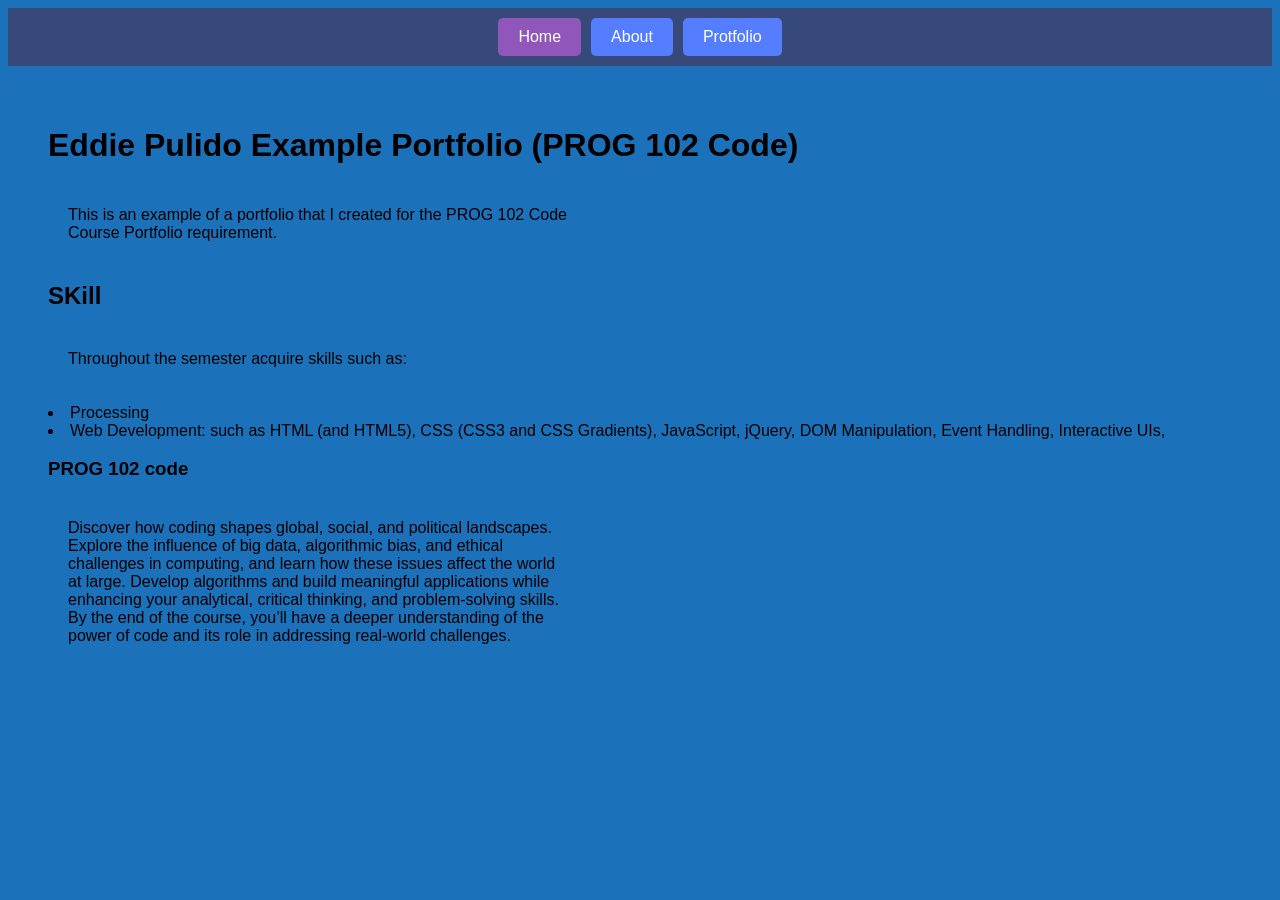
<file: index.html>
<!DOCTYPE html>
<!--
Title
Description
Name, date

credits or additional comments

// -->
<html lang="en">
<head>
  <meta charset="UTF-8" />
  <meta name="viewport" content="width=device-width, initial-scale=1.0" />
  <title>Eddie Pulido Example Portfolio (PROG 102 Code)</title>
  <link rel="stylesheet" href="style.css" />
</head>
<body>

  <main>
    <h1>Eddie Pulido Example Portfolio (PROG 102 Code)</h1>
    <p>This is an example of a portfolio that I created for the PROG 102 Code Course Portfolio requirement.</p>
<h2> SKill </h2>
<p> Throughout the semester acquire skills such as:</p>
<li>Processing</li>
<li>Web Development: such as HTML (and HTML5), 
CSS (CSS3 and CSS Gradients), 
JavaScript, 
jQuery, 
DOM Manipulation, 
Event Handling, 
Interactive UIs, 
 </li>
<h3> PROG 102 code </h3>
<p> Discover how coding shapes global, social, and political landscapes. Explore the influence of big data, algorithmic bias, and ethical challenges in computing, and learn how these issues affect the world at large. Develop algorithms and build meaningful applications while enhancing your analytical, critical thinking, and problem-solving skills. By the end of the course, you’ll have a deeper understanding of the power of code and its role in addressing real-world challenges. </p>

 
  </main>


  <script src="script.js"></script>
</body>
</html>
</file>
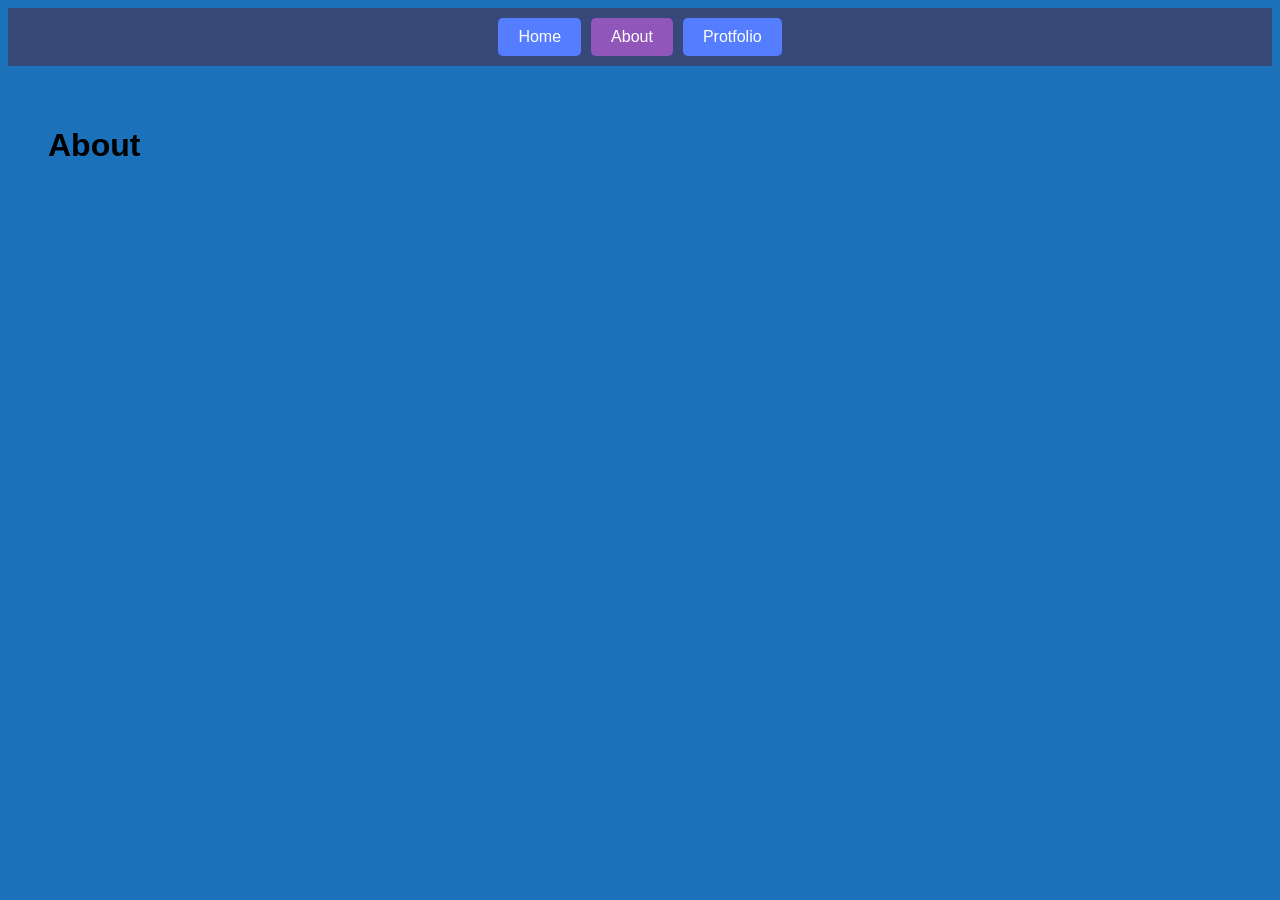
<file: about.htm>
<!DOCTYPE html>
<!--
Title
Description
Name, date

credits or additional comments

// -->

<html lang="en">
<head>
  <meta charset="UTF-8" />
  <meta name="viewport" content="width=device-width, initial-scale=1.0" />
  <title>About</title>
  <link rel="stylesheet" href="style.css" />
</head>
<body>
  <main>
    <h1>About</h1>
    <p></p>

  </main>

  <script src="script.js"></script>
</body>
</html>
</file>
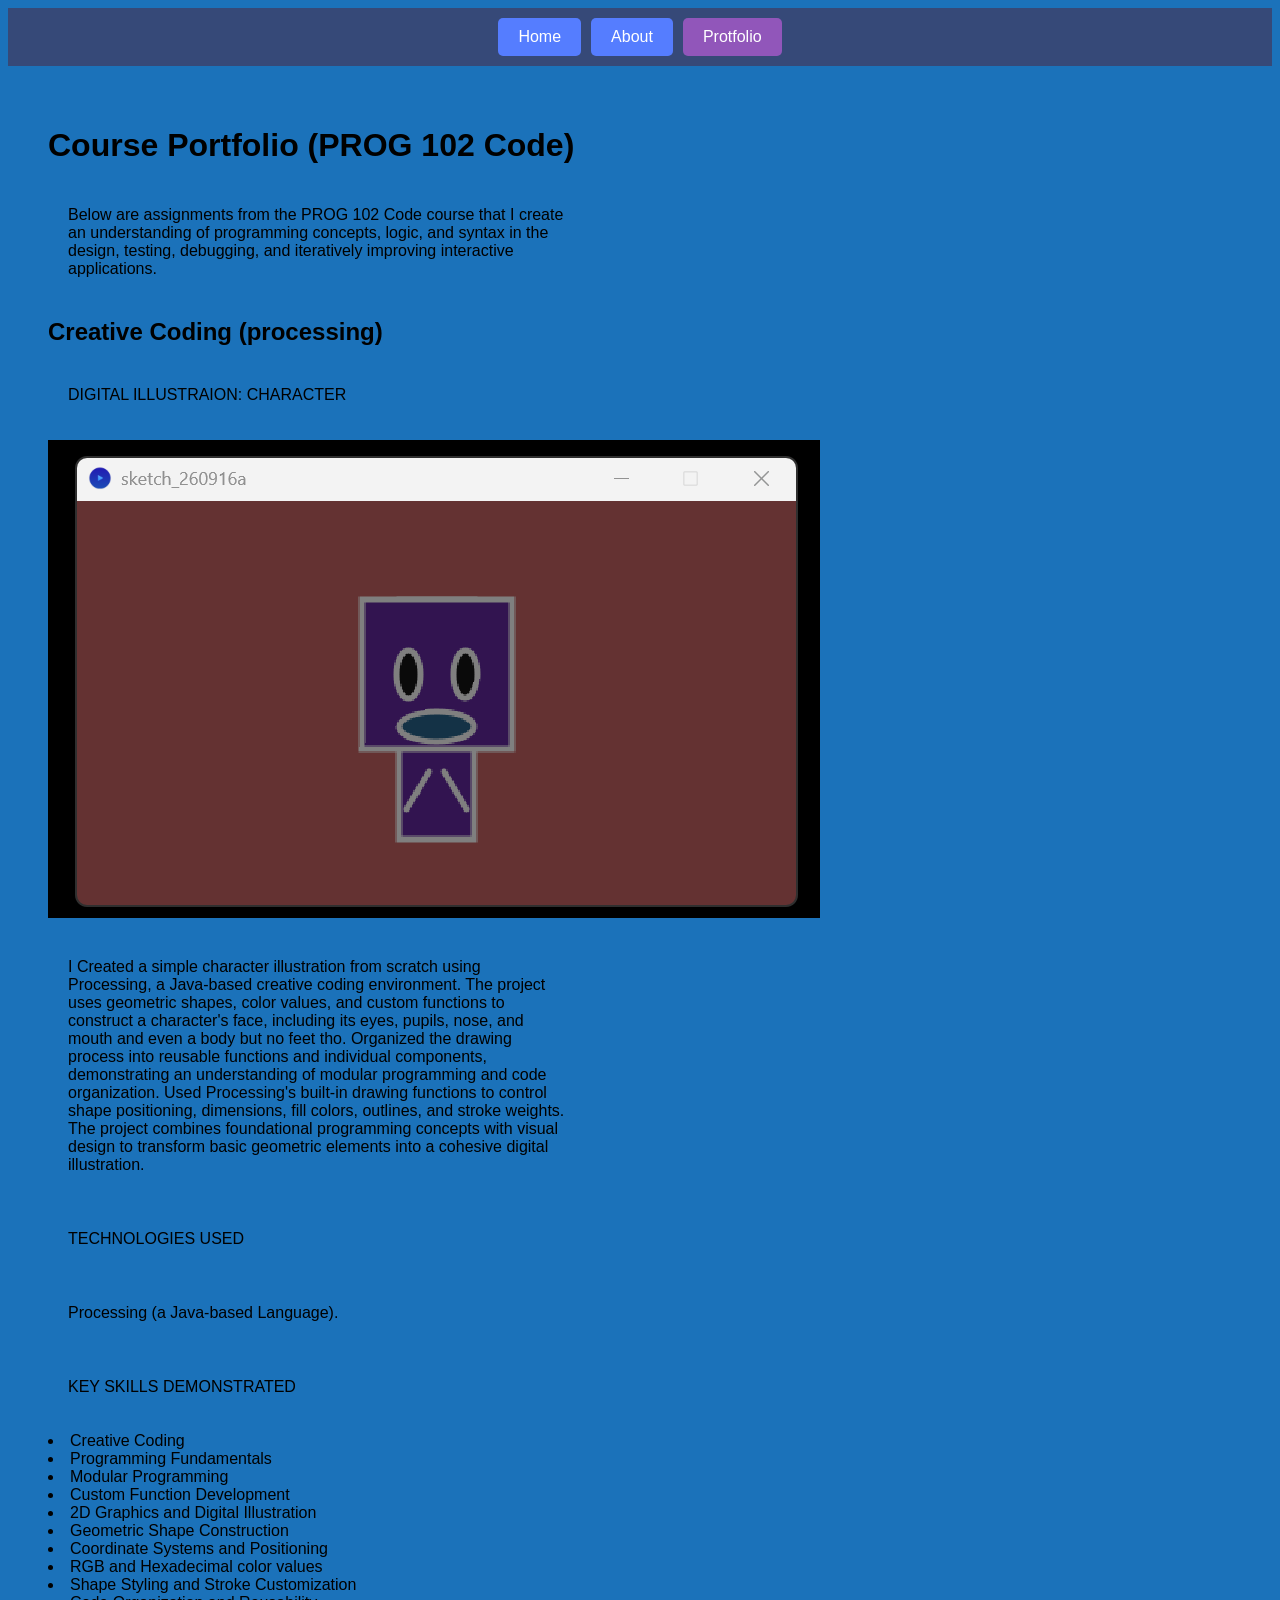
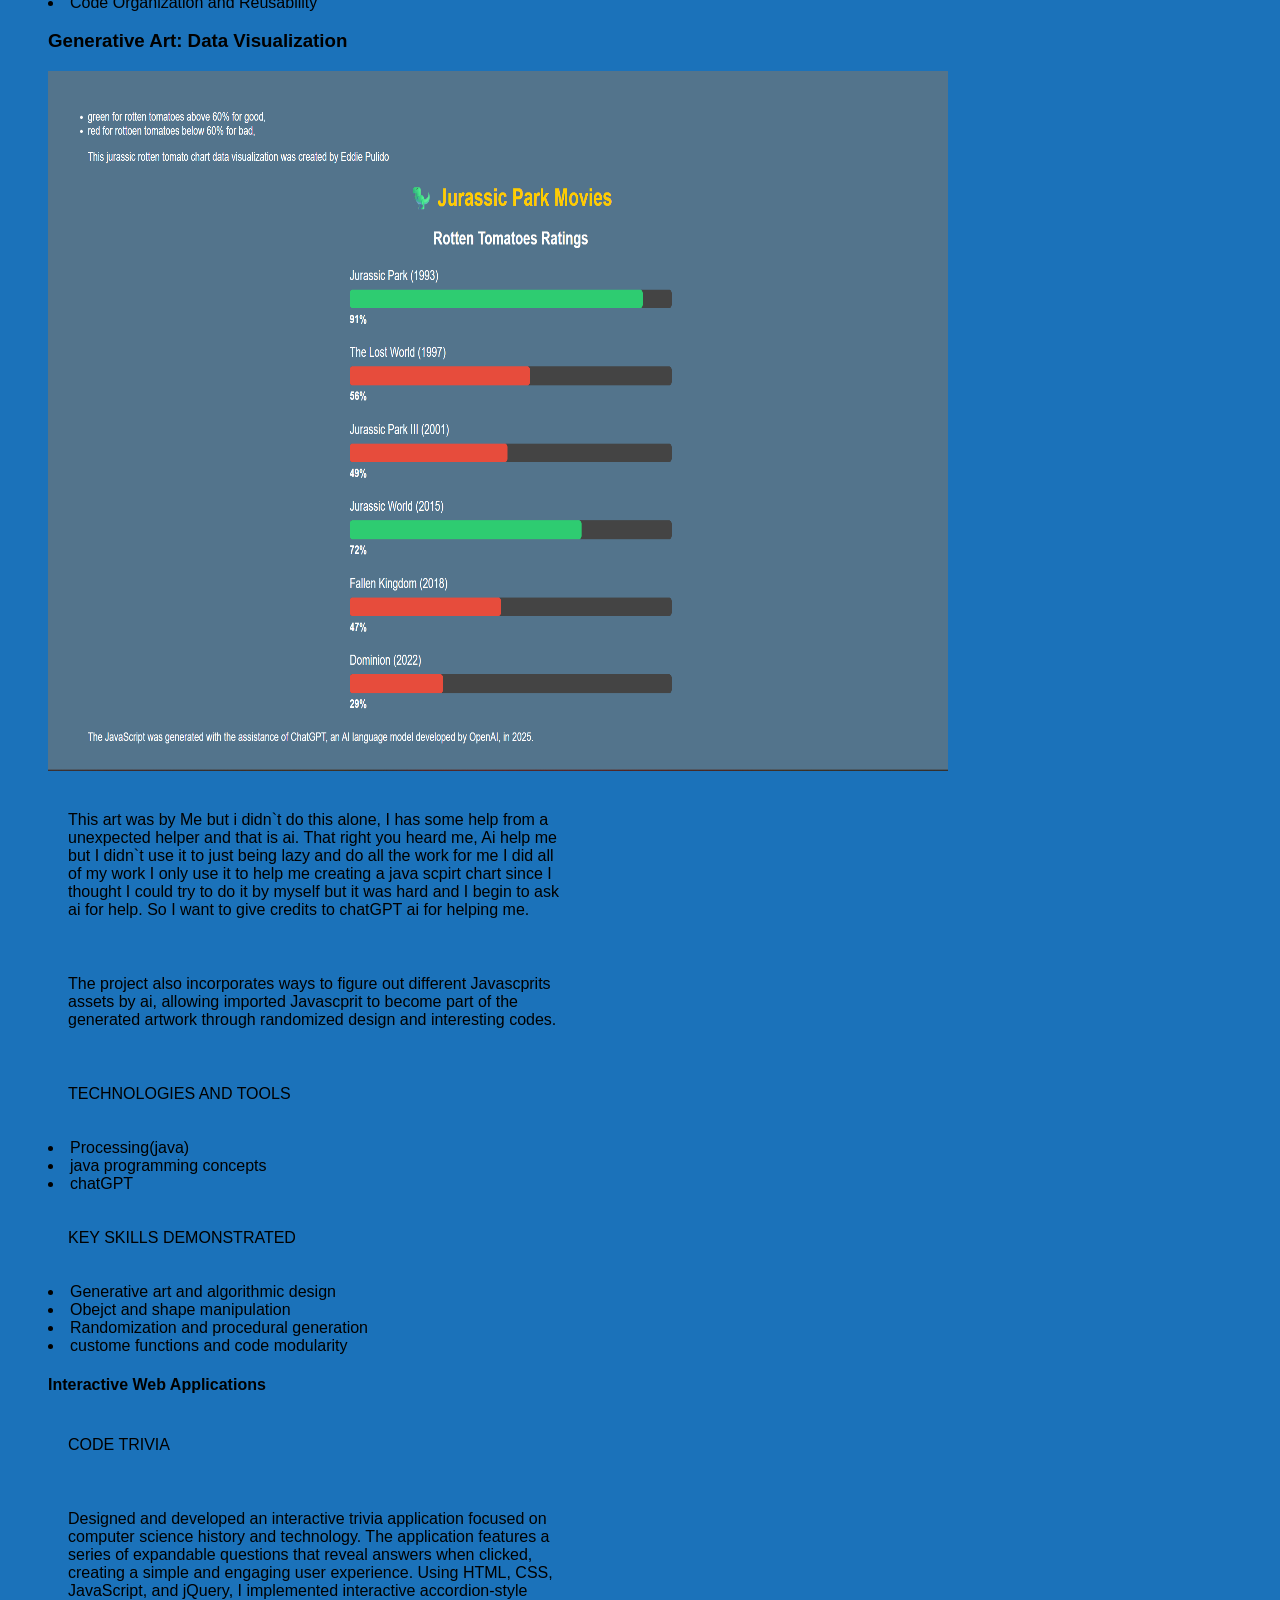
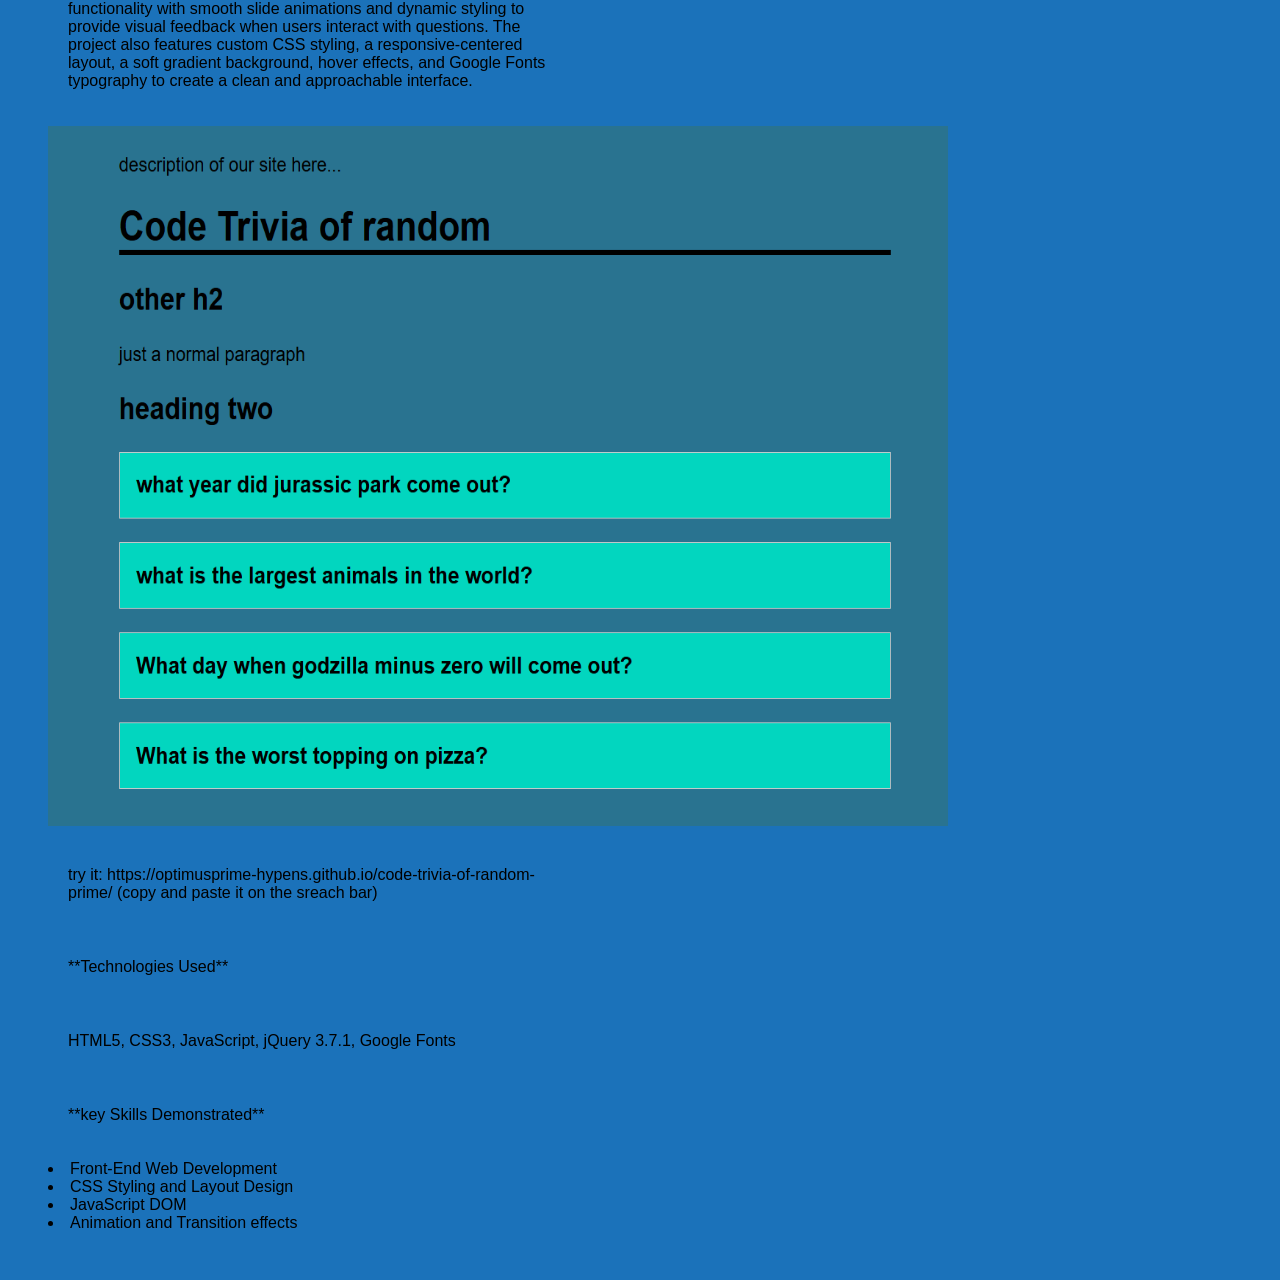
<file: protfolio.htm>
<!DOCTYPE html>
<!--
Title
Description
Name, date

credits or additional comments

// -->
<html lang="en">
<head>
  <meta charset="UTF-8" />
  <meta name="viewport" content="width=device-width, initial-scale=1.0" />
  <title>PROG 102 code protfolio</title>
  <link rel="stylesheet" href="style.css" />
</head>
<body>
  <main>
    <section id="top">
    </section>
  

    <h1>Course Portfolio (PROG 102 Code)</h1>
    <!-- Inner Page Navigation Links -->
    <div class="innerPageLinks">

<p> Below are assignments from the PROG 102 Code course that I create an understanding of programming concepts, logic, and syntax in the design, testing, debugging, and iteratively improving interactive applications.</p>
        
<h2> Creative Coding (processing) </h2>
<p> DIGITAL ILLUSTRAION: CHARACTER </p>

<img src= "Screenshot 2026-09-16 152655.png">

<p> I Created a simple character illustration from scratch using Processing, a Java-based creative coding environment. The project uses geometric shapes, color values, and custom functions to construct a character's face, including its eyes, pupils, nose, and mouth and even a body but no feet tho.

Organized the drawing process into reusable functions and individual components, demonstrating an understanding of modular programming and code organization. Used Processing's built-in drawing functions to control shape positioning, dimensions, fill colors, outlines, and stroke weights.

The project combines foundational programming concepts with visual design to transform basic geometric elements into a cohesive digital illustration. </p>

<p> TECHNOLOGIES USED </p>
<p> Processing (a Java-based Language). </p>

<p> KEY SKILLS DEMONSTRATED </p>
 <li>Creative Coding</li>
 <li>Programming Fundamentals</li>
 <li>Modular Programming</li>
 <li>Custom Function Development</li>
 <li>2D Graphics and Digital Illustration</li>
 <li>Geometric Shape Construction</li>
 <li>Coordinate Systems and Positioning</li>
 <li>RGB and Hexadecimal color values</li>
 <li>Shape Styling and Stroke Customization</li>
 <li>Code Organization and Reusability</li>

<h3> Generative Art: Data Visualization </h3>
<img src= "Screenshot 2026-11-05 141919.png" height=700 width= 900>


<p> This art was by Me but i didn`t do this alone, I has some help from a unexpected helper and that is ai. That right you heard me, Ai help me but I didn`t use it to just being lazy and do all the work for me I did all of my work I only use it to help me creating a java scpirt chart since I thought I could try to do it by myself but it was hard and I begin to ask ai for help. So I want to give credits to chatGPT ai for helping me. </p>

<p> The project also incorporates ways to figure out different Javascprits assets by ai, allowing imported Javascprit to become part of the generated artwork through randomized design and interesting codes.</p> 
        
  <p> TECHNOLOGIES AND TOOLS </p> 
<li> Processing(java)</li>
<li> java programming concepts</li>
<li> chatGPT</li>

<p> KEY SKILLS DEMONSTRATED </p>

<li> Generative art and algorithmic design </li>
<li> Obejct and shape manipulation </li>
<li> Randomization and procedural generation </li>
<li> custome functions and code modularity </li>

<h4> Interactive Web Applications </h4> 
<p> CODE TRIVIA </p>
<p> Designed and developed an interactive trivia application focused on computer science history and technology. The application features a series of expandable questions that reveal answers when clicked, creating a simple and engaging user experience.

Using HTML, CSS, JavaScript, and jQuery, I implemented interactive accordion-style functionality with smooth slide animations and dynamic styling to provide visual feedback when users interact with questions.

The project also features custom CSS styling, a responsive-centered layout, a soft gradient background, hover effects, and Google Fonts typography to create a clean and approachable interface. </p>

<img src= "Screenshot 2026-11-12 231033.png" height=700 width= 900>
<p> try it: https://optimusprime-hypens.github.io/code-trivia-of-random-prime/ (copy and paste it on the sreach bar) </p>

<p> **Technologies Used** </p>

<p> HTML5, CSS3, JavaScript, jQuery 3.7.1, Google Fonts </p>

<p> **key Skills Demonstrated** </p>

<li> Front-End Web Development </li>
<li> CSS Styling and Layout Design </li>
<li> JavaScript DOM </li>
<li> Animation and Transition effects</li>





  </main>

  <script src="script.js"></script>
</body>
</html>
</file>
<file: style.css>
/* 

title
description
your name, date

additional comments

*/

body {
  font-family: Arial, sans-serif;
  background-color: #1B72BA;
}

/*==========content============== */
main {
  padding: 40px;
}


/*==========navigation============== */
nav {
  background-color: #364978;
  padding: 10px 0;
  
  /*flexible box layout see: https://developer.mozilla.org/en-US/docs/Web/CSS/CSS_flexible_box_layout */
  display: flex;
  
  /*  align items along the main axis of a flex container */
  /* see https://developer.mozilla.org/en-US/docs/Web/CSS/justify-content */
  justify-content: center;
  
  /*define the spacing between rows and columns in layout models */
  /* see https://developer.mozilla.org/en-US/docs/Web/CSS/gap*/
  gap: 10px;
}

/* default navigation */
nav a {
  background-color: #557DFF;
  color: white;
  text-decoration: none;
  padding: 10px 20px;
  border-radius: 5px;
  font-size: 16px;
}

nav a:hover {
  background-color: #FAA1A1;
}

nav a.active {
  background-color: #9156BA;
}

main {

}

p {
  width: 100%;
  max-width: 500px; 
  padding: 20px;
}
</file>
